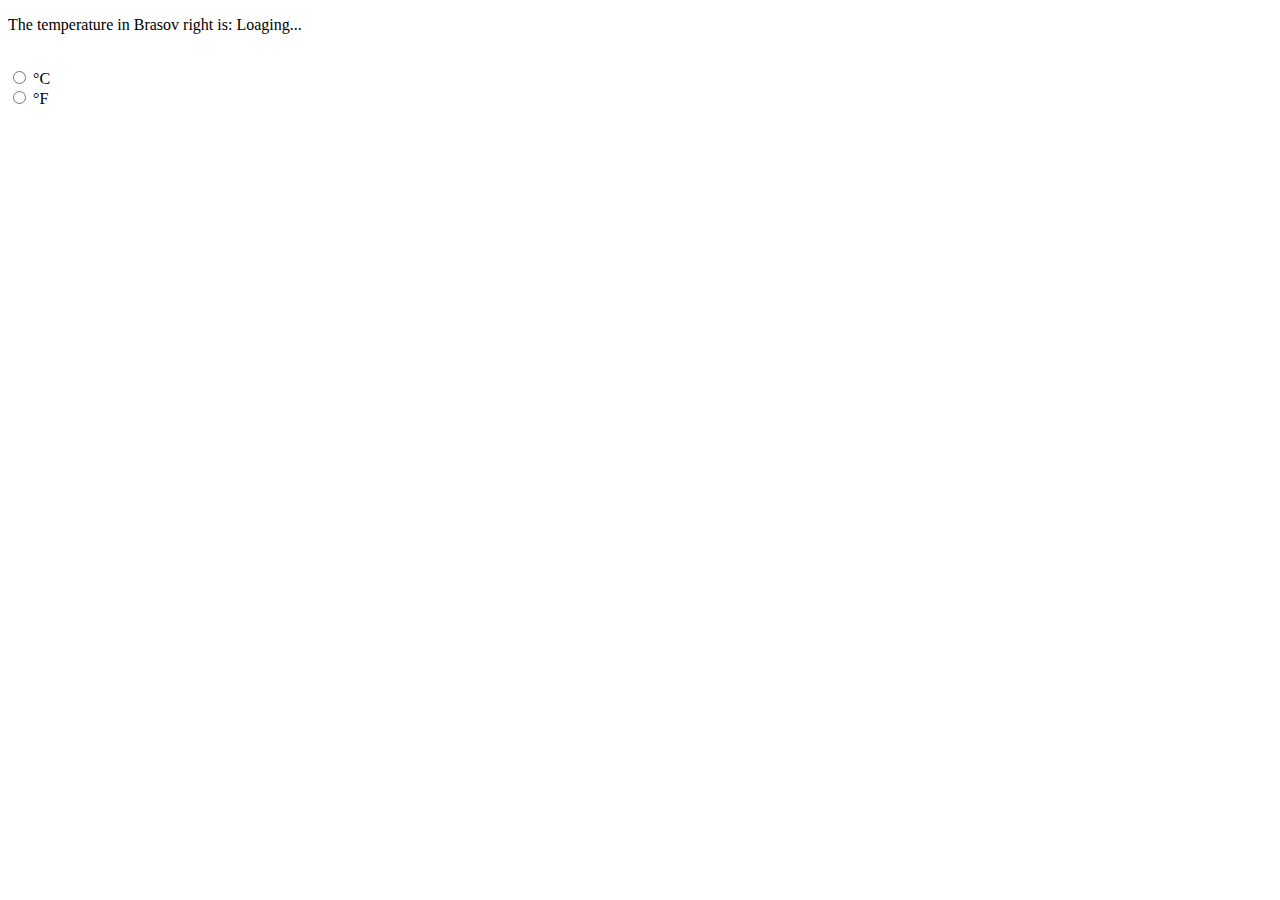
<file: boom.html>
<!DOCTYPE html>
<html lang="en">
<head>
    <meta charset="UTF-8">
    <meta name="viewport" content="width=device-width, initial-scale=1.0">
    <title>Homework Boom</title>
    <script src="boom.js" defer></script>
</head>
<body>
    <p>
        The temperature in Brasov right is:
            <span data-temperature>
                Loaging...
            </span>
    </p>
    <br>
    <input type="radio" id="celsius" name="temp" value="C">
    <label for="celsius">&deg;C</label>
    <br>
    <input type="radio" id="fahrenheit" name="temp" value="F">
    <label for="fahrenheit">&deg;F</label>
</body>
</html>
</file>
